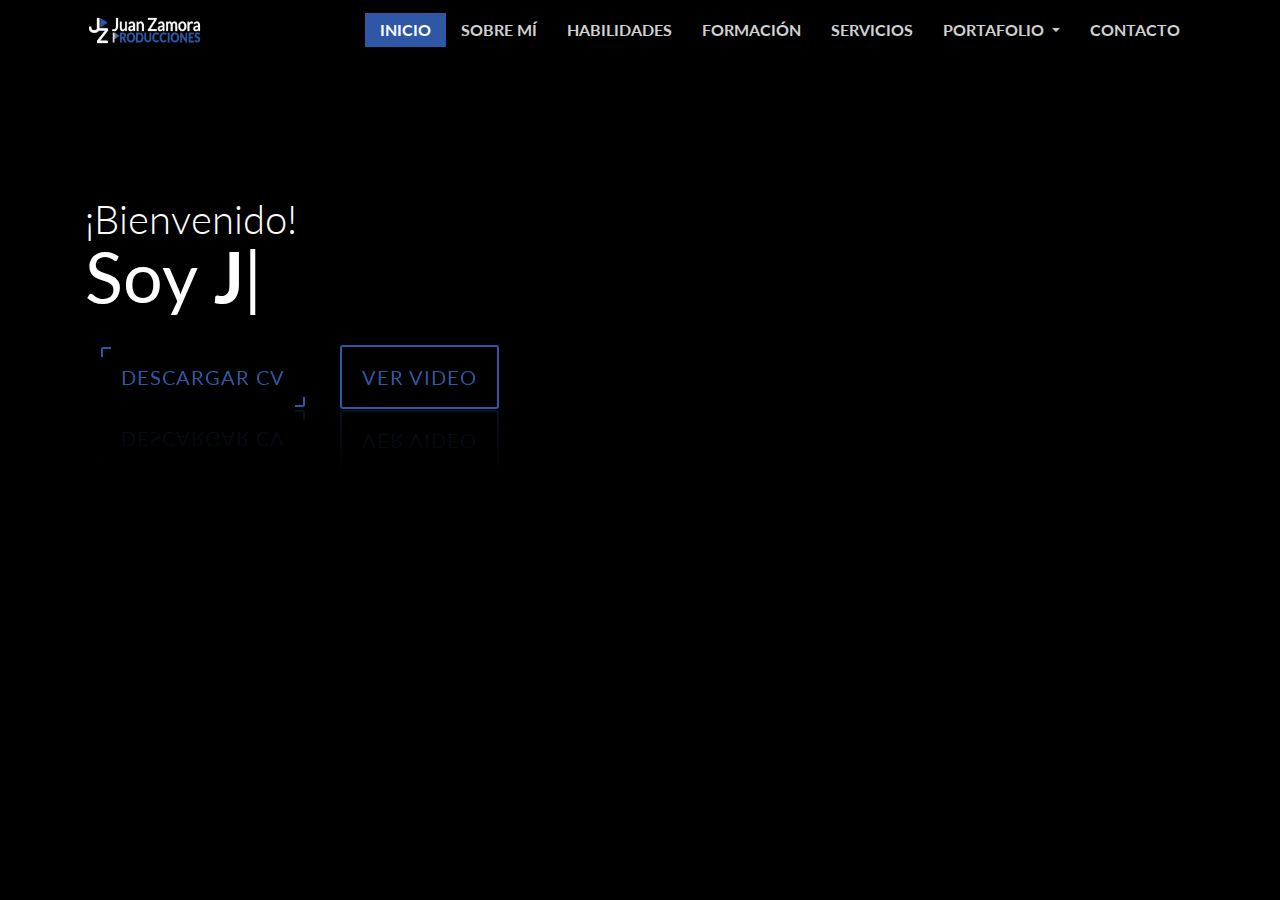
<file: index.html>
<!DOCTYPE html>
<html lang="es">
<head>
    <meta charset="UTF-8">
    <meta name="viewport" content="width=device-width, initial-scale=1, shrink-to-fit=no">
    <link rel="stylesheet" type="text/css" href="css/style.css">
    <title>Juan Zamora Producciones | PORTAFOLIO WEB</title>
    <link href="https://fonts.googleapis.com/css2?family=Lato:ital,wght@0,100;0,300;0,400;0,700;0,900;1,100;1,300;1,400;1,700;1,900&display=swap" rel="stylesheet">
    <!-- FAVICON -->
    <link rel="shortcut icon" type="image/png" href="img/favicon.png">
    <!-- BOOTSTRAP -->
    <link rel="stylesheet" href="css/bootstrap.min.css">
</head>
<body>
    <!-- NAVBAR -->
    <header>
        <nav class="navbar navbar-expand-lg navbar-dark sticky-top" style="background-color: #000;">
          <div class="container">
            <a class="navbar-brand" href="#"><img src="img/logo1.png" width="120" alt="" loading="lazy"></a>
            <button class="navbar-toggler" type="button" data-toggle="collapse" data-target="#navbarSupportedContent" aria-controls="navbarSupportedContent" aria-expanded="false" aria-label="Toggle navigation">
              <span class="navbar-toggler-icon"></span>
            </button>
          
            <div class="collapse navbar-collapse" id="navbarSupportedContent">
              <ul class="navbar-nav mr-auto w-100 justify-content-end">
                <li class="nav-item active">
                  <a class="nav-link" href="#">Inicio <span class="sr-only">(current)</span></a>
                </li>
                <li class="nav-item">
                  <a class="nav-link" href="sobre-mi">Sobre mí</a>
                </li>
                <li class="nav-item">
                  <a class="nav-link" href="habilidades">Habilidades</a>
                </li>
                <li class="nav-item">
                  <a class="nav-link" href="formacion">Formación</a>
                </li>
                <li class="nav-item">
                  <a class="nav-link" href="servicios">Servicios</a>
                </li>
                <li class="nav-item dropdown">
                  <a class="nav-link dropdown-toggle" href="#" id="navbarDropdown" role="button" data-toggle="dropdown" aria-haspopup="true" aria-expanded="false">
                    Portafolio
                  </a>
                  <div class="dropdown-menu" aria-labelledby="navbarDropdown">
                    <a class="dropdown-item" href="portafolio">Todo</a>
                    <a class="dropdown-item" href="audiovisuales">Audiovisuales</a>
                  </div>
                </li>
                <li class="nav-item">
                  <a class="nav-link" href="contacto">Contacto</a>
                </li>
              </ul>
            </div>
          </div>
        </nav>
    </header>

    <!--  -->
    <section>
      <div class="separador1"></div>
        <div class="container bienvenido"><p>¡Bienvenido!</p></div>
        <div class="container soy"><p>Soy <span class="typed"></span></p></div>
        <div class="container botones">
          <a target="_blank" href="pdf/HojadeVida_JuanZamora.pdf" class="btn">Descargar CV</a>
          <a href="#" class="btn1"><span></span>Ver video</a>
        </div>
    </section>

    <!-- JAVASCRIPT -->
    <script src="js/typed.js"></script>
    <script src="js/jquery-3.5.1.min.js"></script>
    <script src="js/bootstrap.min.js"></script>
    <script src="js/main.js"></script>
</body>
</html>
</file>
<file: css/style.css>
* {
    box-sizing: border-box;
    margin: 0;
    padding: 0;
    font-family: 'Lato', sans-serif;
}

html body {
    overflow-x: hidden;
    background-color: #000000;
    background-image: url("https://www.transparenttextures.com/patterns/brilliant.png");
}
body::-webkit-scrollbar{
    width: 11px;
    background-color: #000000;
    background-image: url("https://www.transparenttextures.com/patterns/brilliant.png");
}
body::-webkit-scrollbar-thumb{
    background-color: #2e58a6;
    background-image: url("https://www.transparenttextures.com/patterns/dark-circles.png");
    border-radius: 8px;
}

.nav-item {
    font-weight: 700;
    text-transform: uppercase;
}
.navbar-dark .navbar-nav .nav-item .nav-link:hover,
.navbar-dark .navbar-nav .nav-item.active .nav-link {
    background-color: #2E58A6;
    color: #fff;
}
.navbar-dark .navbar-nav .nav-item .nav-link {
    color: #d1d1d1;
    padding: 5px 15px;
}

.separador1 {
    width: 100%;
    height: 130px;
}
.bienvenido {
    margin: 0px;
    padding: 0px;
    height: 35px;
    font-size: 40px;
    color: #fff;
    font-weight: 300;
}
.soy {
    margin: 0px;
    padding: 0px;
    color: #fff;
    font-size: 70px;
}
.botones .btn {
    position: relative;
    padding: 15px 20px;
    margin: 0 15px;
    color: #2E58A6;
    text-decoration: none;
    text-transform: uppercase;
    letter-spacing: 1px;
    font-size: 20px;
    overflow: hidden;
    transition: 0.5s;
    -webkit-box-reflect: below 1px linear-gradient(transparent, #0003);
}
.botones .btn:hover {
    background: #2E58A6;
    color: #fff;
    box-shadow: 0 0 50px #2E58A6;
    transition-delay: 0.1s;
}
.botones .btn::before {
    content: '';
    position: absolute;
    top: 0;
    left: 0;
    width: 10px;
    height: 10px;
    border-top: 2px solid #2E58A6;
    border-left: 2px solid #2E58A6;
    transition: 0.5s;
}
.botones .btn:hover::before {
    width: 100%;
    height: 100%;
}
.botones .btn::after {
    content: '';
    position: absolute;
    bottom: 0;
    right: 0;
    width: 10px;
    height: 10px;
    border-bottom: 2px solid #2E58A6;
    border-right: 2px solid #2E58A6;
    transition: 0.5s;
}
.botones .btn:hover::after {
    width: 100%;
    height: 100%;
}

.botones .btn1 {
    position: relative;
    padding: 15px 20px;
    margin: 0 15px;
    border: 2px solid #2E58A6;
    border-radius: 3px;
    display: inline-block;
    text-decoration: none;
    color: #2E58A6;
    letter-spacing: 1px;
    text-transform: uppercase;
    font-size: 20px;
    transition: 0.5s;
    vertical-align: middle;
    overflow: hidden;
    -webkit-box-reflect: below 1px linear-gradient(transparent, #0003);
}
.botones .btn1:hover{
    color: #fff;
}
.botones .btn1 span {
    position: absolute;
    display: block;
    width: 0px;
    height: 0px;
    transform: translate(-50%, -50%);
    border-radius: 50%;
    background: #2E58A6;
    transition: width 0.5s, height 0.5s;
    z-index: -1;
}
.botones .btn1:hover span {
    width: 300px;
    height: 300px;
}
</file>
